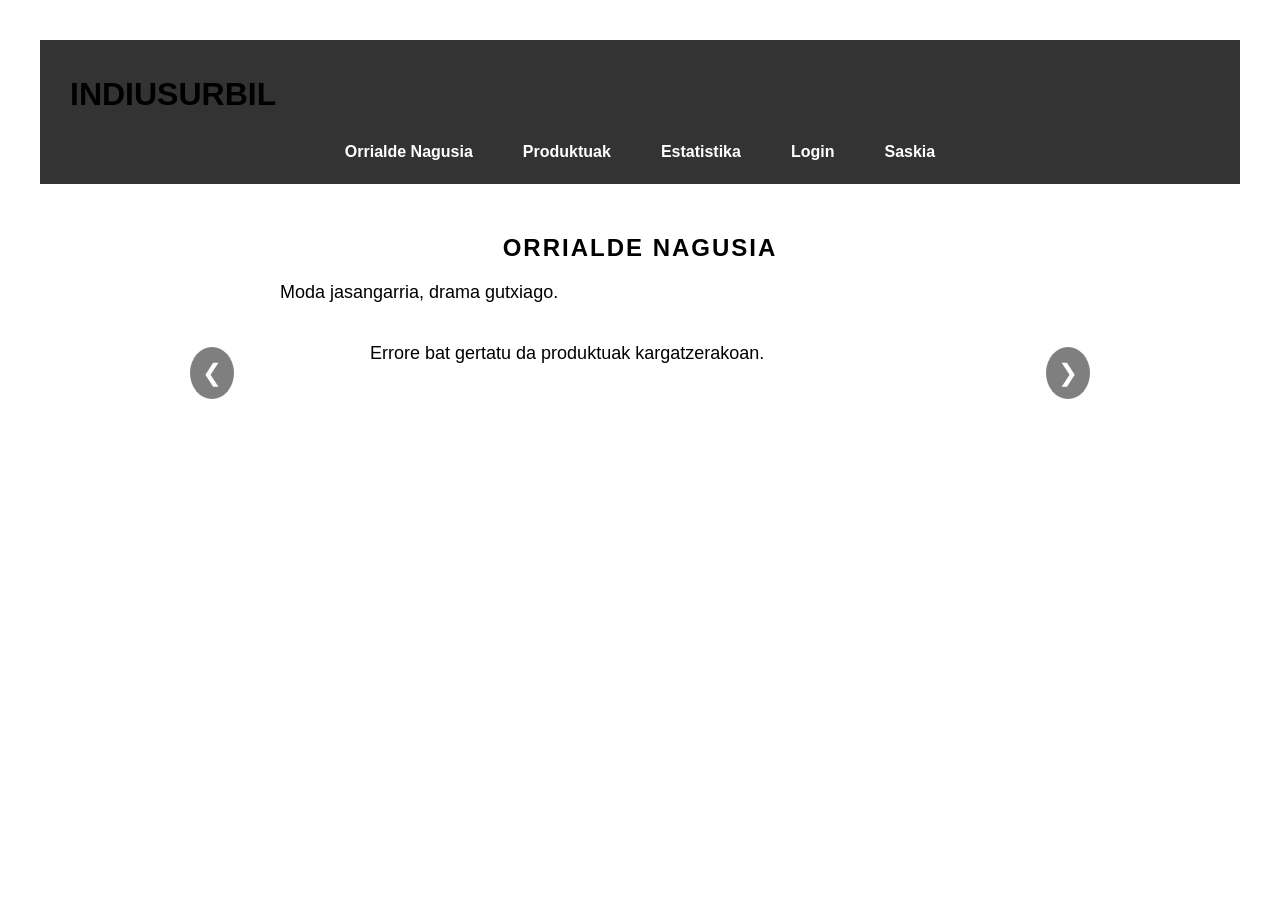
<file: WebOrria/index.html>
<!DOCTYPE html>
<html lang="es">
<head>
    <meta charset="utf-8">
    <title>IndiUsurbil</title>
    <link rel="stylesheet" href="index.css">
</head>
<body>
    <header>
        <h1>INDIUSURBIL</h1>
        <nav class="main-nav">
            <a href="index.html">Orrialde Nagusia</a>
            <a href="produktuak.html">Produktuak</a>
            <a href="estatistika.html">Estatistika</a>
            <a href="login.html">Login</a>
            <a href="saskia.html">Saskia</a>
        </nav>
    </header>

    <main>
        <h2>ORRIALDE NAGUSIA</h2>
        <p>Moda jasangarria, drama gutxiago.</p>

        <div class="carousel-container">
            <button class="carousel-btn prev">&#10094;</button>
            <div class="carousel" id="carousel">
            </div>
            <button class="carousel-btn next">&#10095;</button>
        </div>
    </main>

    <script src="index.js"></script>
</body>
</html>
</file>
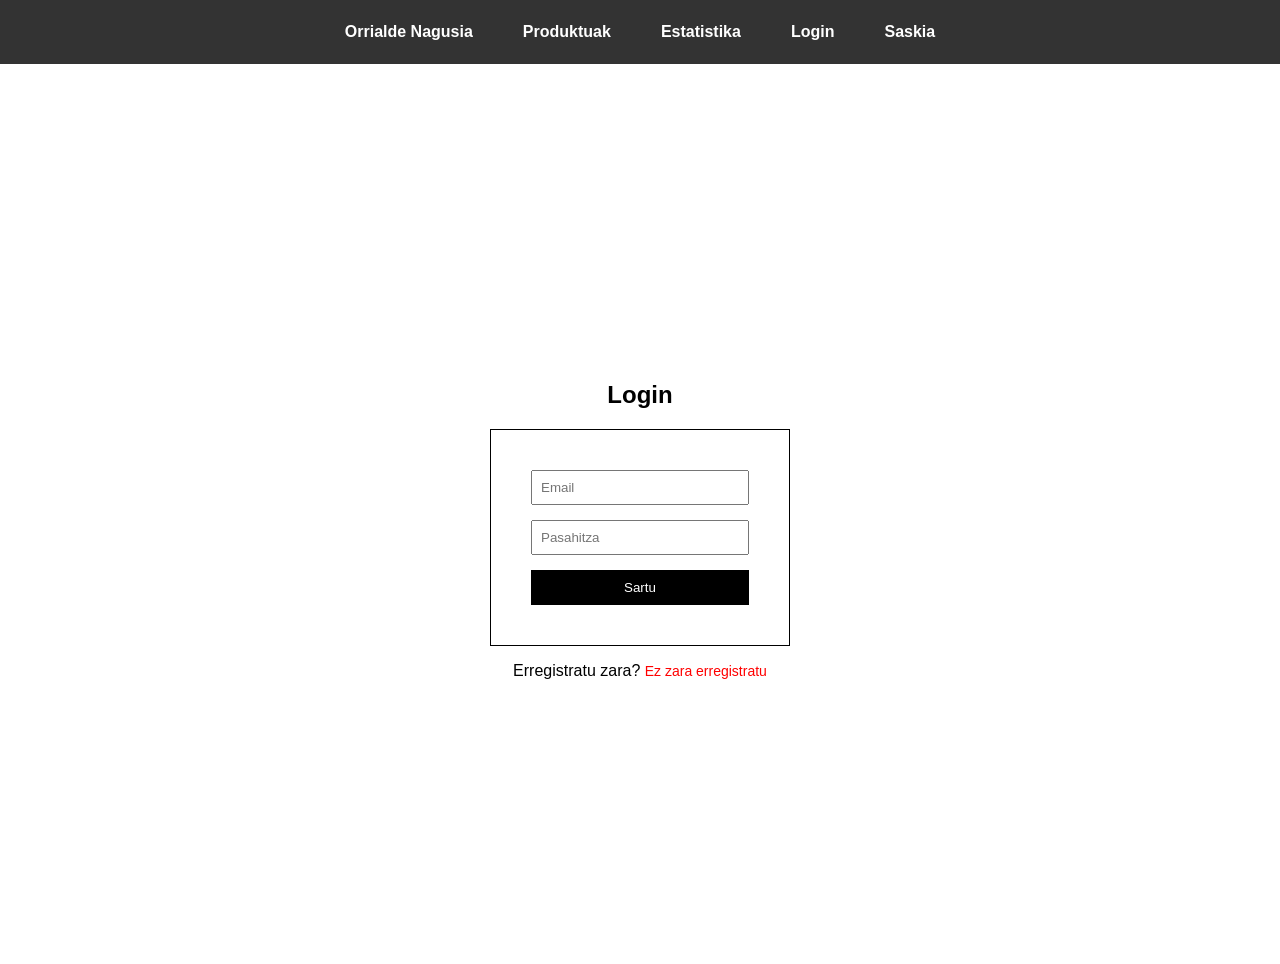
<file: WebOrria/login.html>
<!DOCTYPE html>
<html lang="es">
    <head>
        <meta charset="utf-8">
        <title>Login</title>
        <link rel="stylesheet" href="login.css">
    </head>
    <body>
        <header>
            <nav class="main-nav">
                <a href="index.html">Orrialde Nagusia</a>
                <a href="produktuak.html">Produktuak</a>
                <a href="estatistika.html">Estatistika</a>
                <a href="login.html">Login</a>
                <a href="saskia.html">Saskia</a>
            </nav>
        </header>

        <div class="login-container">
            <h2>Login</h2>
            <form>
                <input type="email" placeholder="Email">
                <input type="password" placeholder="Pasahitza">
                <button>Sartu</button>
            </form>
            <p>Erregistratu zara? <span class="error">Ez zara erregistratu</span></p>
        </div>
    </body>
</html>
</file>
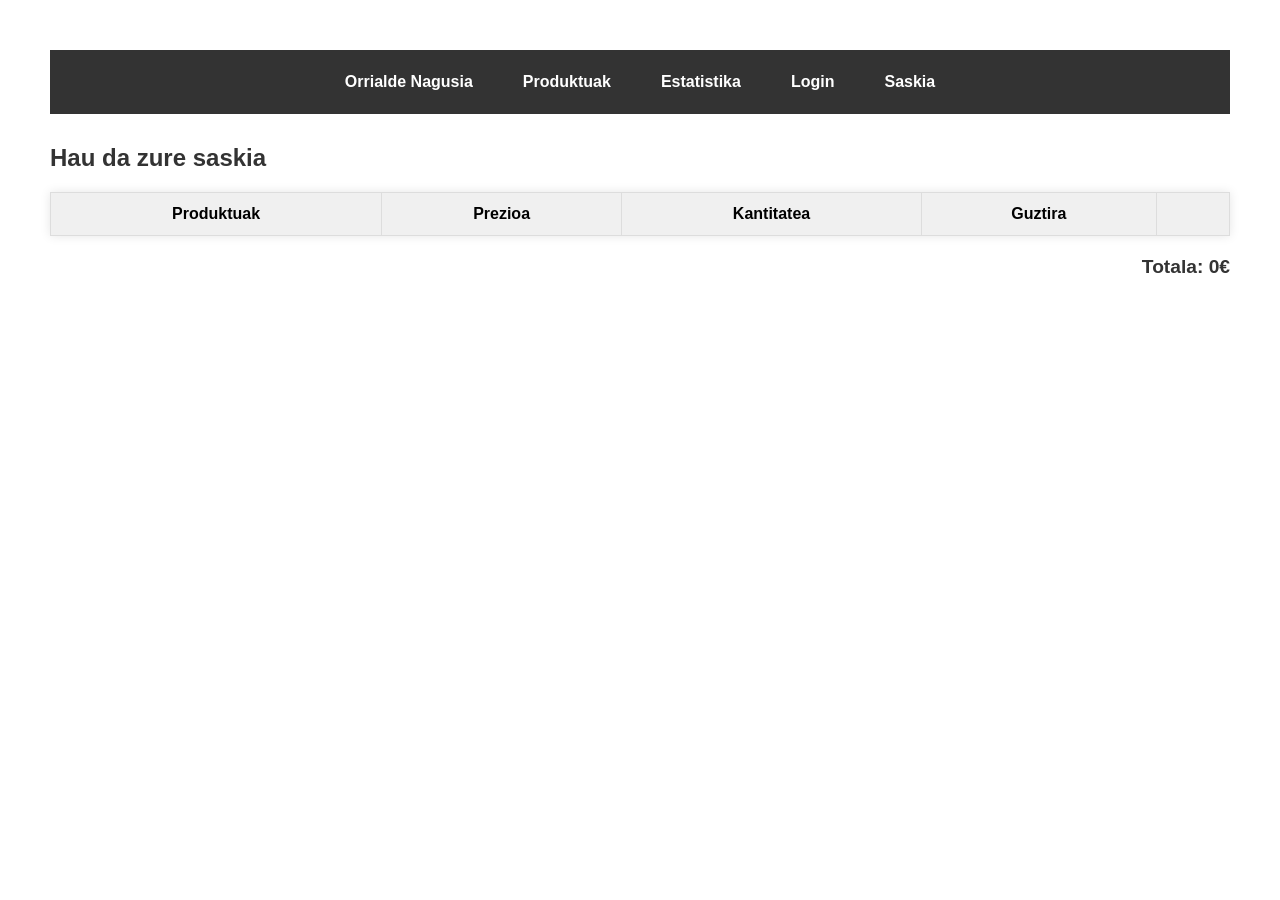
<file: WebOrria/Saskia.html>
<!DOCTYPE html>
<html lang="es">
    <head>
        <meta charset="utf-8">
        <title>Saskia</title>
        <link rel="stylesheet" href="saskia.css">
    </head>
    <body onload="renderSaskia()">

        <header>
            <nav class="main-nav">
                <a href="index.html">Orrialde Nagusia</a>
                <a href="produktuak.html">Produktuak</a>
                <a href="estatistika.html">Estatistika</a>
                <a href="login.html">Login</a>
                <a href="saskia.html">Saskia</a>
            </nav>
        </header>

        <h2>Hau da zure saskia</h2>

        <table>
            <thead>
                <tr>
                    <th>Produktuak</th>
                    <th>Prezioa</th>
                    <th>Kantitatea</th>
                    <th>Guztira</th>
                    <th></th>
                </tr>
            </thead>
            <tbody id="saskia">

            </tbody>
        </table>

        <h3>Totala: <span id="totala">0€</span></h3>

        <script src="main.js"></script>
        <script src="saskia.js"></script>
    </body>
</html>
</file>
<file: WebOrria/index.css>
body { 
    background-color: #ffffff;
    font-family: Helvetica, Arial, sans-serif;
    margin: 0;
    padding: 40px;
}

header {
    background-color: #333;
    padding: 15px 30px;
    margin-bottom: 30px;
}

.main-nav {
    display: flex;
    justify-content: center;
    gap: 20px;
}

.main-nav a {
    color: white;
    text-decoration: none;
    font-weight: bold;
    padding: 8px 15px;
    border-radius: 4px;
    transition: background-color 0.2s;
}

.main-nav a:hover {
    background-color: #555;
}

h2 {
    margin-top: 50px;
    letter-spacing: 2px;
    text-align: center;
}

main p {
    font-size: 18px;
    width: 60%;
    margin: 0 auto 40px auto;
}

.carousel-container {
    position: relative;
    max-width: 900px;
    margin: 0 auto;
    overflow: hidden;
}

.carousel {
    display: flex;
    transition: transform 0.4s ease-in-out;
}

.carousel-item {
    min-width: 250px;
    margin: 0 10px;
    text-align: center;
    border: 1px solid #ddd;
    padding: 10px;
    border-radius: 6px;
    background-color: #fafafa;
}

.carousel-item img {
    max-height: 150px;
    width: auto;
    margin-bottom: 10px;
}

.carousel-item h4 {
    font-size: 14px;
    margin-bottom: 5px;
}

.carousel-item p {
    font-weight: bold;
    margin-bottom: 5px;
}

.carousel-btn {
    position: absolute;
    top: 50%;
    transform: translateY(-50%);
    background-color: rgba(0,0,0,0.5);
    color: white;
    border: none;
    padding: 12px;
    cursor: pointer;
    border-radius: 50%;
    font-size: 24px;
    z-index: 10;
}

.carousel-btn.prev {
    left: 0;
}

.carousel-btn.next {
    right: 0;
}

.carousel-btn:hover {
    background-color: rgba(0,0,0,0.8);
}

@media (max-width: 768px) {
    body {
        padding: 20px;
    }

    header {
        padding: 10px 15px;
    }

    .main-nav {
        flex-direction: column;
        gap: 10px;
        align-items: center;
    }

    main p {
        width: 90%;
        font-size: 16px;
    }

    .carousel-container {
        max-width: 100%;
    }

    .carousel-item {
        min-width: 200px;
        margin: 0 5px;
    }

    .carousel-item img {
        max-height: 120px;
    }

    .carousel-btn {
        padding: 10px;
        font-size: 20px;
    }
}

@media (min-width: 769px) and (max-width: 1024px) {
    body {
        padding: 30px;
    }

    main p {
        width: 80%;
        font-size: 17px;
    }

    .carousel-item {
        min-width: 220px;
    }

    .carousel-item img {
        max-height: 130px;
    }
}
</file>
<file: WebOrria/login.css>
header {
    background-color: #333;
    padding: 15px 30px;
    margin-bottom: 30px;
}

.main-nav {
    display: flex;
    justify-content: center;
    gap: 20px;
}

.main-nav a {
    color: white;
    text-decoration: none;
    font-weight: bold;
    padding: 8px 15px;
    border-radius: 4px;
    transition: background-color 0.2s;
}

.main-nav a:hover {
    background-color: #555;
}

body{
    background-color:#ffffff;
    font-family: Arial, sans-serif;
    margin: 0;
}

.login-container {
    display: flex;
    flex-direction: column;
    align-items: center;
    justify-content: center;
    min-height: calc(100vh - 70px);
    padding: 20px;
}

form{
    border:1px solid black;
    padding:40px;
    width:300px;
    box-sizing: border-box;
}

input{
    width:100%;
    margin-bottom:15px;
    padding:8px;
    box-sizing: border-box;
}

button{
    width:100%;
    padding:10px;
    background-color:black;
    color:white;
    border:none;
}

h2{
    margin-bottom:20px;
    text-align:center;
}

.error{
    color:red;
    font-size:14px;
    margin-top:10px;
}

@media (max-width:768px){
    header{
        padding:10px 15px;
    }

    .main-nav{
        flex-direction:column;
        gap:10px;
        align-items:center;
    }

    .login-container{
        padding:15px;
    }

    form{
        width:90%;
        padding:30px;
    }

    input{
        padding:7px;
    }

    button{
        padding:8px;
    }

    h2{
        font-size:1.5rem;
        margin-bottom:15px;
    }

    .error{
        font-size:12px;
    }
}

@media (min-width:769px) and (max-width:1024px){
    header{
        padding:15px 20px;
    }

    form{
        width:80%;
        padding:35px;
    }

    h2{
        font-size:1.7rem;
    }
}
</file>
<file: WebOrria/saskia.css>
header {
    background-color: #333;
    padding: 15px 30px;
    margin-bottom: 30px;
}

.main-nav {
    display: flex;
    justify-content: center;
    gap: 20px;
}

.main-nav a {
    color: white;
    text-decoration: none;
    font-weight: bold;
    padding: 8px 15px;
    border-radius: 4px;
    transition: background-color 0.2s;
}

.main-nav a:hover {
    background-color: #555;
}


body {
    background-color: #ffffff;
    font-family: Arial, sans-serif;
    padding: 50px;
    margin: 0;
}

h2 {
    margin-bottom: 20px;
    color: #333;
}

table {
    width: 100%;
    border-collapse: collapse;
    margin-bottom: 20px;
    box-shadow: 0 0 10px rgba(0,0,0,0.1);
}

th {
    background-color: #f0f0f0;
    padding: 12px;
    border: 1px solid #ddd;
}

td {
    border: 1px solid #ddd;
    padding: 12px;
    text-align: center;
}

td button {
    background-color: #e74c3c;
    color: white;
    border: none;
    padding: 4px 10px;
    margin: 0 2px;
    cursor: pointer;
    border-radius: 4px;
    transition: background-color 0.2s;
}

td button:hover {
    background-color: #c0392b;
}

h3 {
    text-align: right;
    color: #333;
    font-size: 1.2em;
}

.produktua {
    display: inline-block;
    width: 200px;
    text-align: center;
    margin: 10px;
    padding: 10px;
    border: 1px solid #ddd;
    border-radius: 5px;
}

.produktua img {
    max-height: 100px;
}

@media (max-width:768px){
    body{
        padding:20px 10px;
    }

    .main-nav{
        flex-direction:column;
        gap:10px;
        align-items:center;
    }

    h2{
        font-size:1.5rem;
        margin-bottom:15px;
    }

    table{
        font-size:14px;
        overflow-x:auto;
        display:block;
    }

    th, td{
        padding:8px;
    }

    td button{
        padding:3px 8px;
        font-size:12px;
    }

    .produktua{
        width:90%;
        margin:10px auto;
        padding:8px;
    }

    .produktua img{
        max-height:80px;
    }

    h3{
        font-size:1rem;
    }
}

@media(min-width:769px) and (max-width:1024px){
    body{
        padding:30px 20px;
    }

    h2{
        font-size:1.7rem;
        margin-bottom:18px;
    }

    table{
        font-size:15px;
    }

    th, td{
        padding:10px;
    }

    td button{
        padding:3px 9px;
        font-size:13px;
    }

    .produktua{
        width:45%;
        margin:10px auto;
    }

    .produktua img{
        max-height:90px;
    }

    h3{
        font-size:1.1rem;
    }
}
</file>
